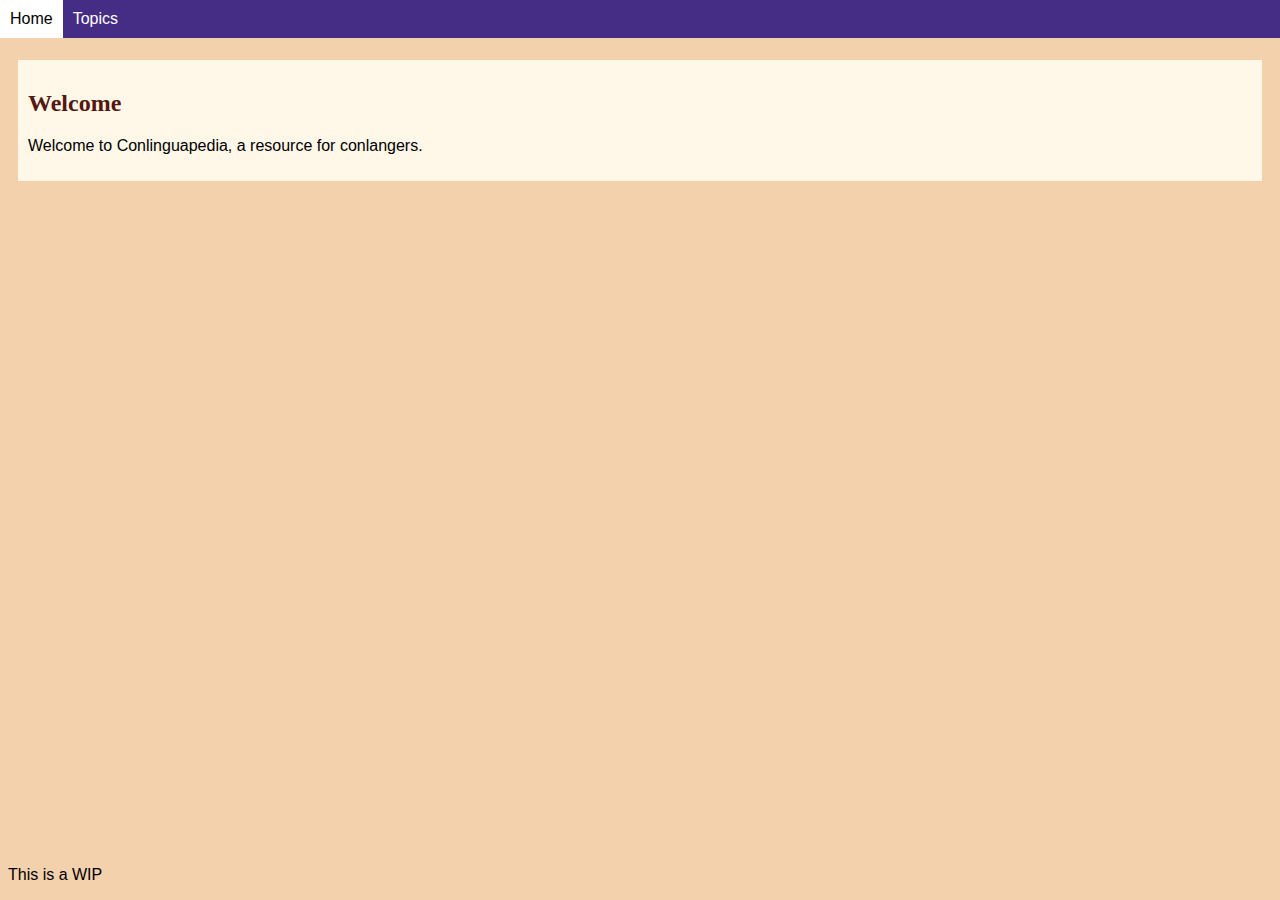
<file: index.html>
<!doctype html>
<html>

<head>
	<title>home</title>	
	<meta charset="UTF-8">
	<meta name="viewport" content="width=device-width, initial-scale=1">
	<link rel="stylesheet" href="style.css">
</head>

<body>

<nav class="topnav">
	<a id="active" href="index">Home</a>
	<a href="topics/index">Topics</a>
</nav>


<div class="textbox">
	<h2>Welcome</h2>
	<p>Welcome to Conlinguapedia, a resource for conlangers.</p>

</div>

<footer>
	<p>This is a WIP</p>
</footer>

</body>

</html>
</file>
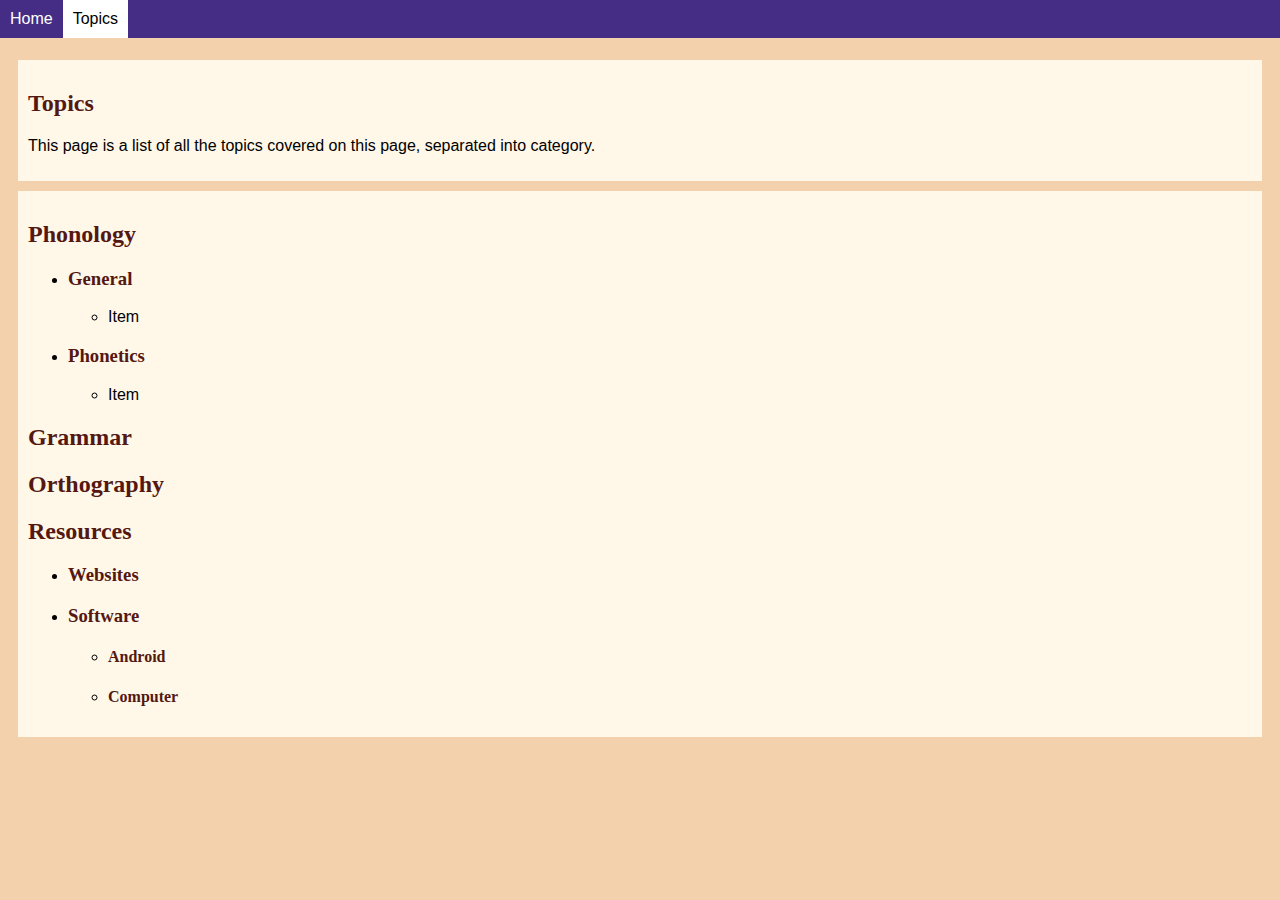
<file: topics/index.html>
<!doctype html>
<html>

<head>
	<title>Topics</title>
	<meta charset="UTF-8">
	<meta name="viewport" content="width=device-width, initial-scale=1">
	<link rel="stylesheet" href="../style.css">

</head>

<body>

<nav class="topnav">
	<a href="../index">Home</a>
	<a id="active" href="index">Topics</a>
</nav>

<div class="textbox">
	<h2>Topics</h2>
	<p>This page is a list of all the topics covered on this page, separated into category.</p>
</div>

<div class ="textbox"> 
	<h2>Phonology</h2>
	<ul>
		<li><h3>General</h3></li>
		<ul>
			<li><a>Item</a></li>	
		</ul>
		<li><h3>Phonetics</h3></li>
		<ul>
			<li><a>Item</a></li>	
		</ul>
	</ul>	 
	<h2>Grammar</h2>
	<h2>Orthography</h2>
	<h2>Resources</h2>
	<ul>
		<li><h3>Websites</h3></li>
		<li><h3>Software</h3></li>
		<ul>
			<li><h4>Android</h4></li>
			<li><h4>Computer</h4></li>
		</ul>
	</ul>
</div> 

</body>

</html>
</file>
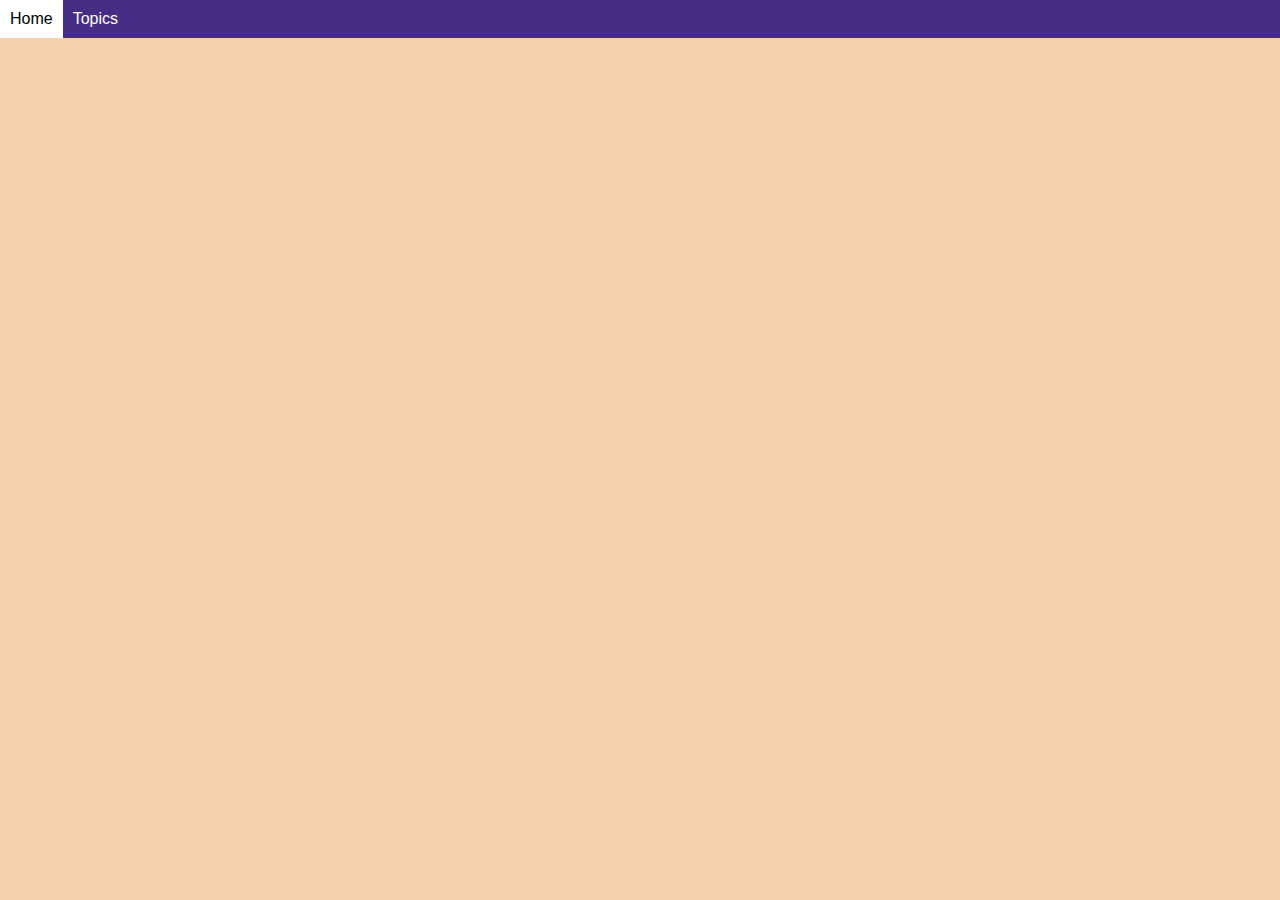
<file: template.html>
<!doctype html>
<html>

<head>
	<title>Title</title>
	<meta charset="UTF-8">
	<meta name="viewport" content="width=device-width, initial-scale=1">
	<link rel="stylesheet" href="style.css">

</head>

<body>

<nav class="topnav">
	<a id="active" href="index">Home</a>
	<a href="topics/index">Topics</a>
</nav>


</body>

</html>
</file>
<file: style.css>
* {
	font-family: sans-serif;
	}

.topnav {
	background-color: #452d85;
	position: fixed;
	top: 0;
	left: 0;
	width: 100%;
}

body {
	margin-top: 60px;
	background-color: #f2d1ac;
}

.topnav a {
	float: left;
	padding: 10px;
	text-decoration: none;
	color: white;
}

#active {
	background-color: white;
	color: black;
}

.textbox {
	width: auto;
	margin: 10px;
	padding: 10px;
	background-color: #fff7e8;
}

h1, h2, h3, h4, h5, h6 {
	color: #541811;
	font-family: serif;
}

.error {
	width: auto;
	text-align: center;
}

footer {
	position: absolute;
	bottom: 0;
}
</file>
